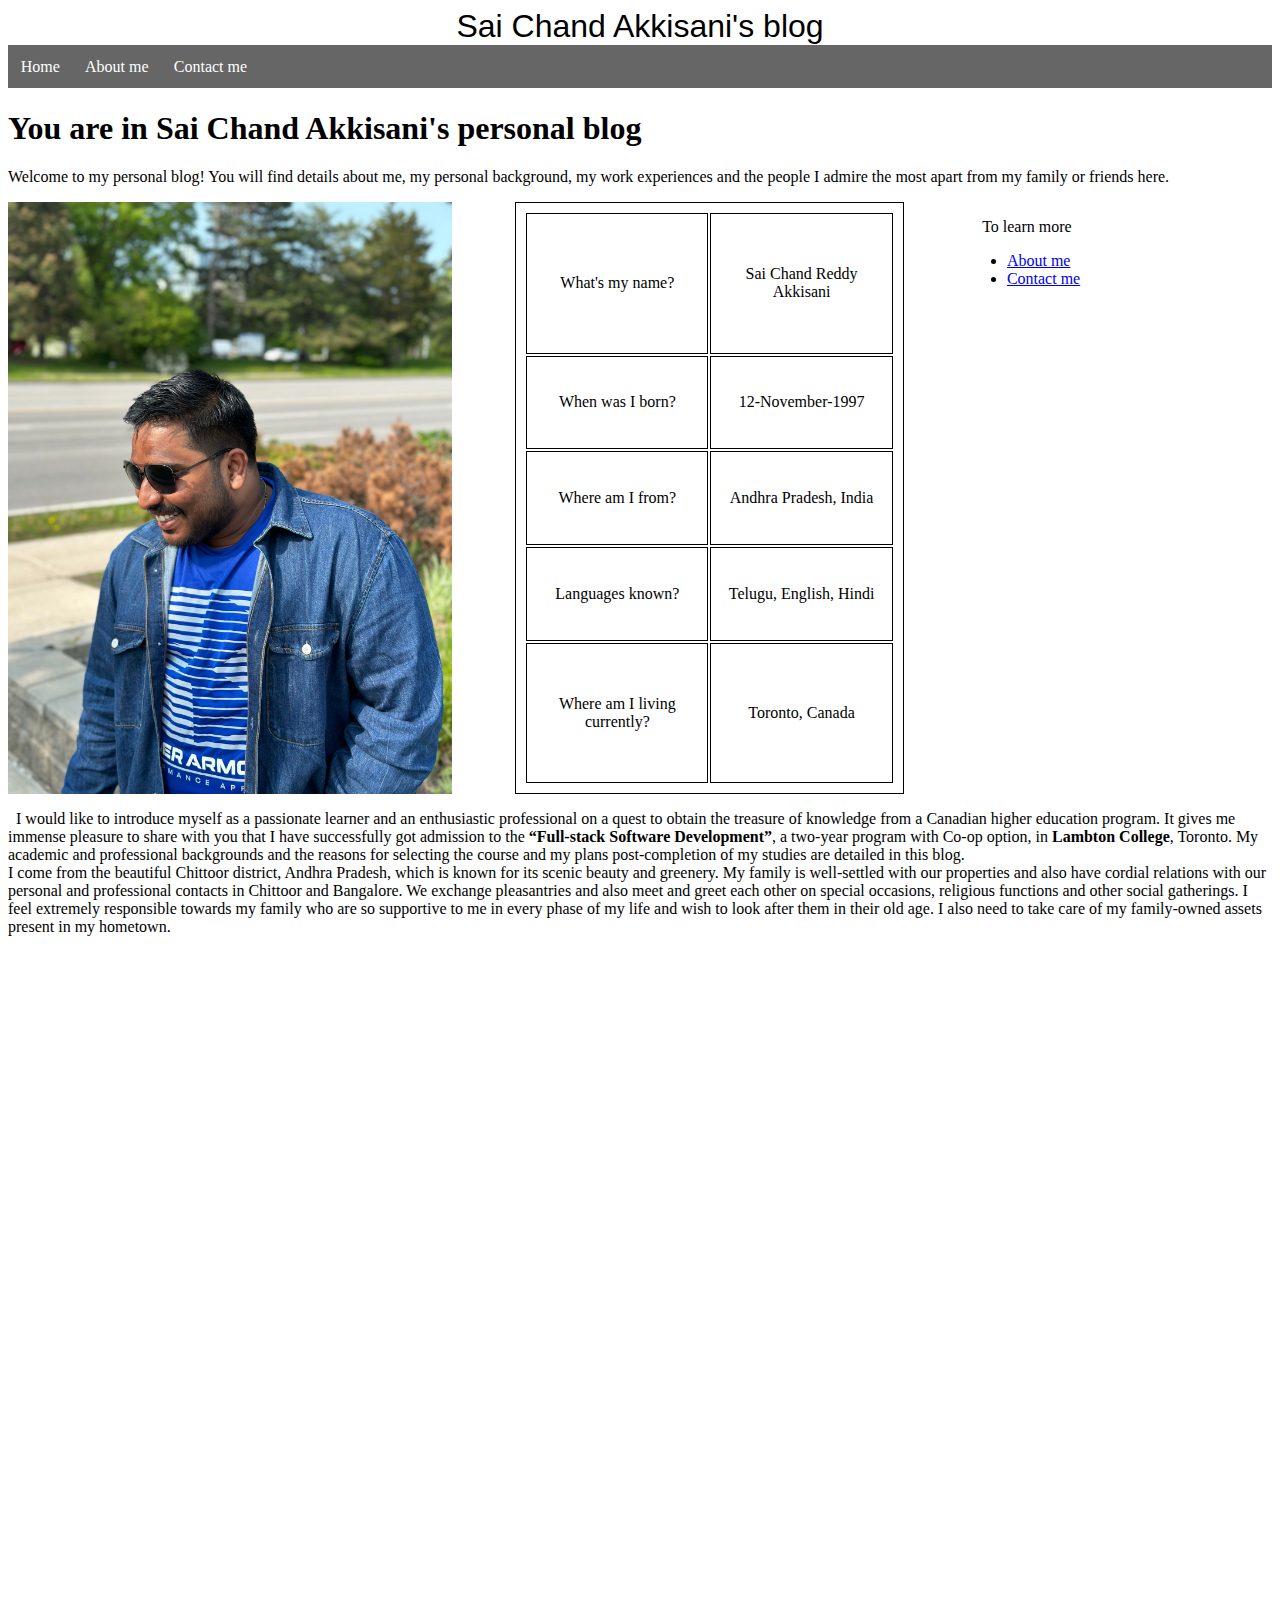
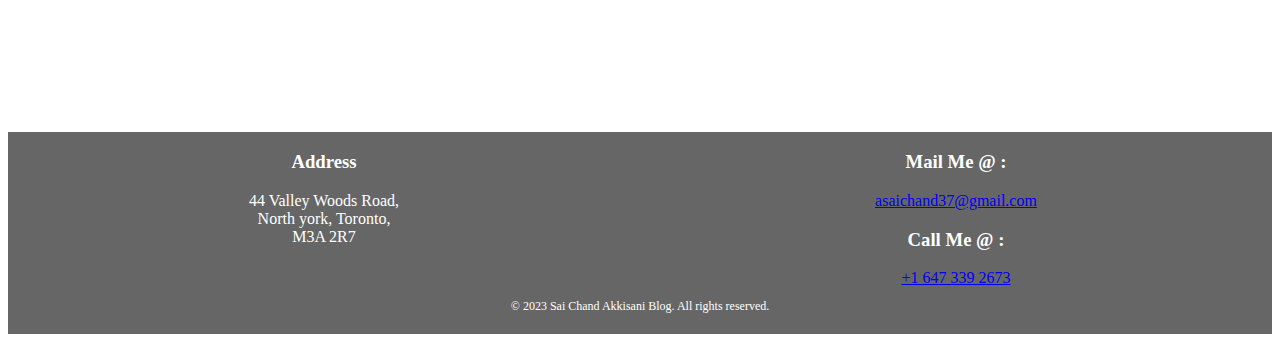
<file: myBlog_SaiChand_C0882366/myBlog_SaiChand_C0882366/html/index.html>
<!DOCTYPE html>
<!-- This is the html code for creating a web page for personal blog. Written by: Sai Chand Akkisani, Student Id: C0882366-->
<html>
<head>
	<meta charset="utf-8">
	<meta name="viewport" content="width=device-width, initial-scale=1">
	<link rel="stylesheet" href="../css/main.css">
	<title>Sai Chand</title>
</head>
<body>
	<div class = "blog-logo">
		<header class = "logo">
			Sai Chand Akkisani's blog
		</header>
		<!-- Navigation section starts-->
		<nav class = "nav-container">
			<a href = "index.html" class="active">Home</a>
			<a href = "about.html">About me</a>
			<a href = "contact.html">Contact me</a>
		</nav>
	</div>
	<div class = "main-section1-text">
		<h1 class = "main section1 heading">You are in Sai Chand Akkisani's personal blog</h1>
		<p class= "main section1 caption"> Welcome to my personal blog! You will find details about me, my personal background, my work experiences and the people I admire the most apart from my family or friends here.</p>
	</div>
			<section>
				<img src="../img/unnamed.jpg" alt="My photo">
					<table>
						<tbody>
							<tr>
								<td>
									What's my name?
								</td>
								<td>
									Sai Chand Reddy Akkisani
								</td>
							</tr>
							<tr>
								<td>
									When was I born?
								</td>
								<td>
									12-November-1997
								</td>
							</tr>
							<tr>
								<td>
									Where am I from?
								</td>
								<td>
									Andhra Pradesh, India
								</td>
							</tr>
							<tr>
								<td>
									Languages known?
								</td>
								<td>
									Telugu, English, Hindi
								</td>
							</tr>
							<tr>
								<td>
									Where am I living currently?
								</td>
								<td>
									Toronto, Canada
								</td>
							</tr>
						</tbody>
					</table>
				</div>
					<aside>
						<p style = "margin-left: 5%;"> To learn more</p>
						<ul>
							<li><a href = "about.html">About me</a></li>
							<li><a href = "contact.html">Contact me</a></li>
						</ul>
					</aside>
		  	</section>
		<div class= "main-content">
			<p>&nbsp;&nbsp;I would like to introduce myself as a passionate learner and an enthusiastic professional on a quest to obtain the treasure of knowledge from a Canadian higher education program. It gives me immense pleasure to share with you that I have successfully got admission to the <strong>“Full-stack Software Development”</strong>, a two-year program with Co-op option, in <strong>Lambton College</strong>, Toronto. My academic and professional backgrounds and the reasons for selecting the course and my plans post-completion of my studies are detailed in this blog.<br>I come from the beautiful Chittoor district, Andhra Pradesh, which is known for its scenic beauty and greenery. My family is well-settled with our properties and also have cordial relations with our personal and professional contacts in Chittoor and Bangalore. We exchange pleasantries and also meet and greet each other on special occasions, religious functions and other social gatherings. 

I feel extremely responsible towards my family who are so supportive to me in every phase of my life and wish to look after them in their old age. I also need to take care of my family-owned assets present in my hometown.
</p>
		</div>

</body>
<footer>
    <div class="content-padding flex">
        <div class="col1">
            <div class="row">
                <h3>Address</h3>
                <p>
                    44 Valley Woods Road, <br>
                    North york, Toronto, <br>
                    M3A 2R7
                </p>
            </div>
        </div>
        <div class="col2">
        	<div class="row">
                <h3> Mail Me @ : </h3>
                <a href="mailto:asaichand37@gmail.com">asaichand37@gmail.com</a>
            </div>
            <div class="row">
                <h3> Call Me @ : </h3>
                <a href="tel:+16473392673">+1 647 339 2673</a>
            </div>
        </div>
    </div>
    <p class="copyright">&copy; 2023 Sai Chand Akkisani Blog. All rights reserved.</p>
</footer>
</html>
</file>
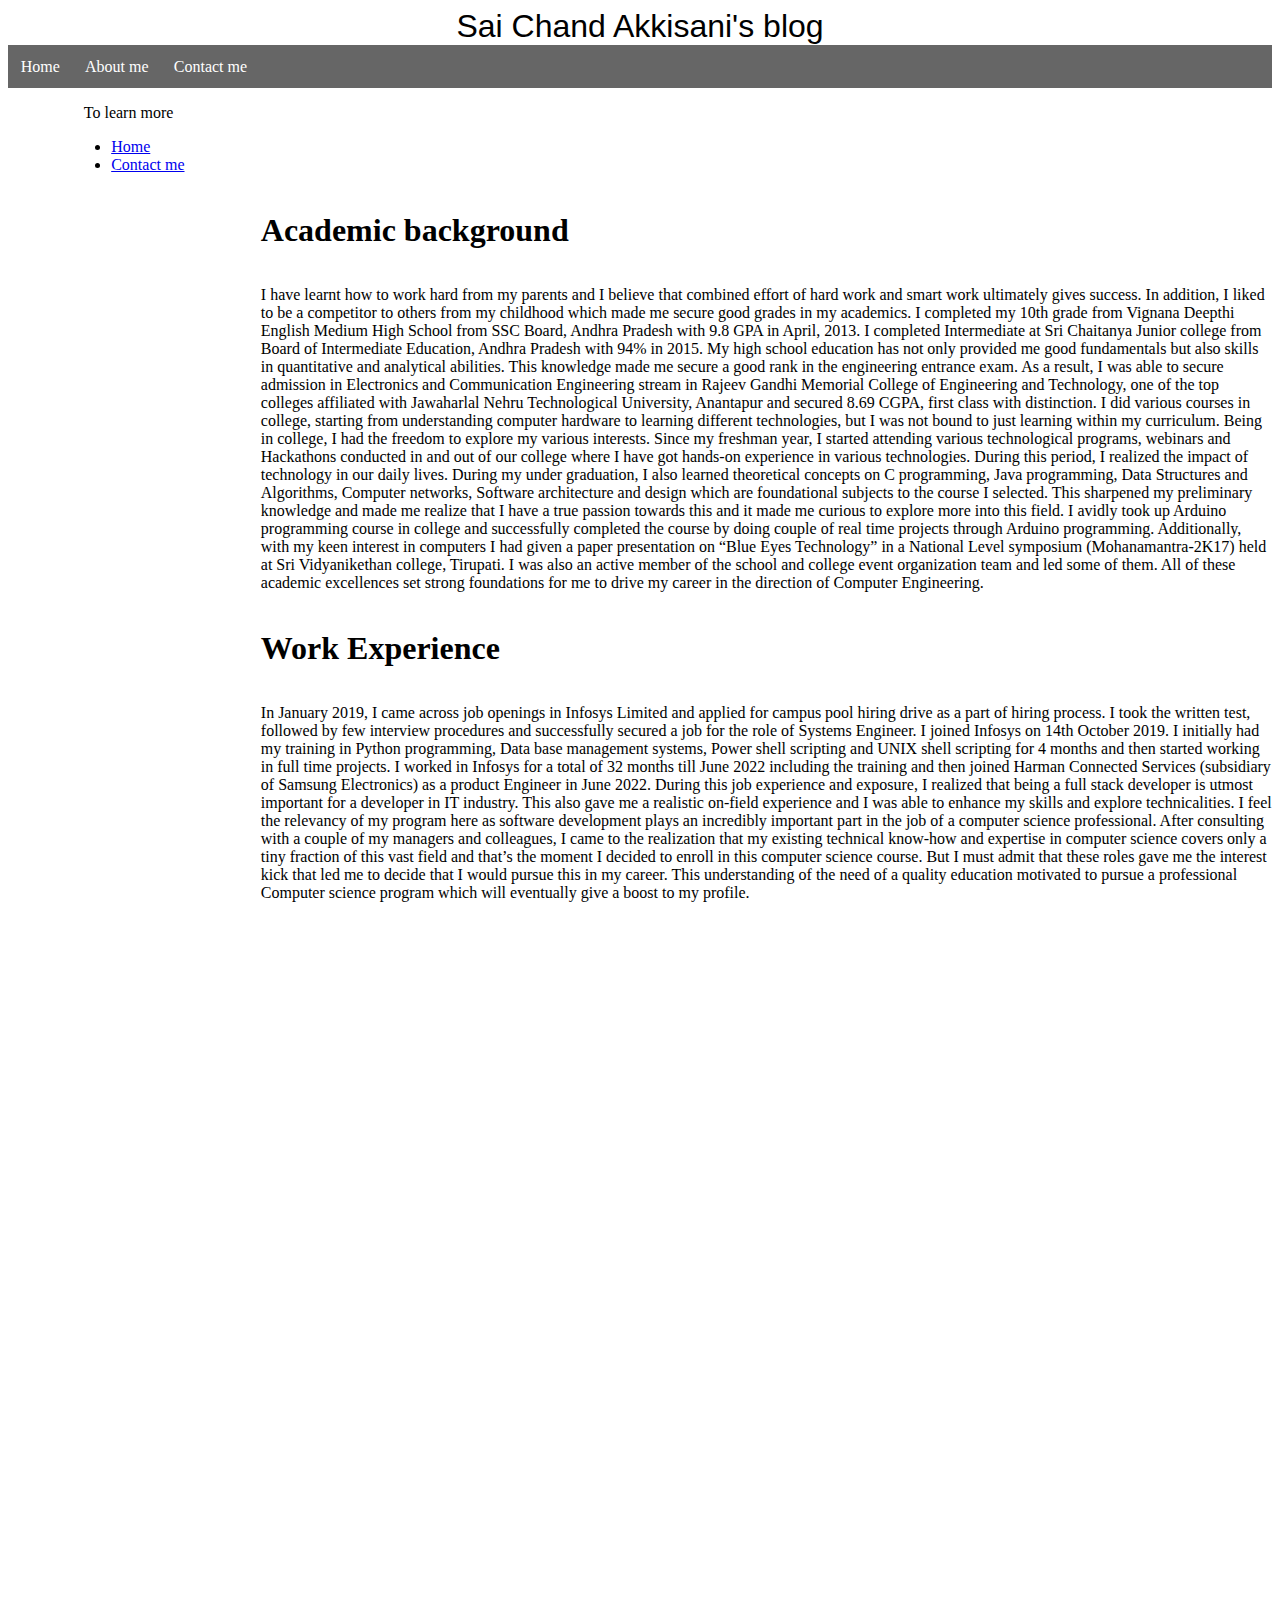
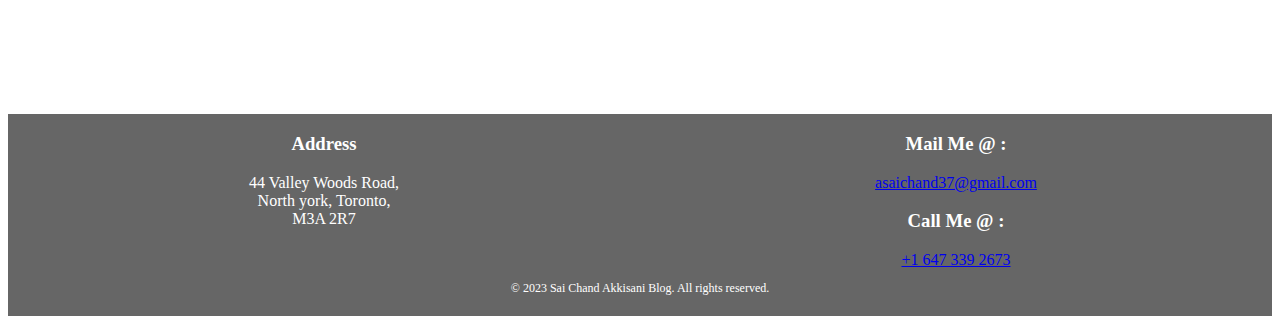
<file: myBlog_SaiChand_C0882366/myBlog_SaiChand_C0882366/html/about.html>
<!DOCTYPE html>
<html>
<head>
	<meta charset="utf-8">
	<meta name="viewport" content="width=device-width, initial-scale=1">
	<title>Sai Chand</title>
	<link rel="stylesheet" href="../css/main.css">
	<link rel="stylesheet" href="../css/content.css">
</head>
<body>
	<div class = "blog-logo">
		<header class = "logo">
			Sai Chand Akkisani's blog
		</header>
		<!-- Navigation section starts-->
		<nav class = "nav-container">
			<a href = "index.html" class="active">Home</a>
			<a href = "about.html">About me</a>
			<a href = "contact.html">Contact me</a>
		</nav>
	</div>
				<aside class="link" style="margin-left: 5%;width:20%;">
						<p style = "margin-left: 5%;"> To learn more</p>
						<ul>
							<li><a href = "index.html"> Home </a></li>
							<li><a href = "contact.html">Contact me</a></li>
						</ul>
					</aside>	
			<section class="matter" style="display: flex;flex-direction: column;margin-left:20%;">

					<h1>Academic background</h1>
					<p>
						
						I have learnt how to work hard from my parents and I believe that combined effort of hard work and smart work ultimately gives success. In addition, I liked to be a competitor to others from my childhood which made me secure good grades in my academics.  I completed my 10th grade from Vignana Deepthi English Medium High School from SSC Board, Andhra Pradesh with 9.8 GPA in April, 2013. I completed Intermediate at Sri Chaitanya Junior college from Board of Intermediate Education, Andhra Pradesh with 94% in 2015.

						My high school education has not only provided me good fundamentals but also skills in quantitative and analytical abilities. This knowledge made me secure a good rank in the engineering entrance exam. As a result, I was able to secure admission in Electronics and Communication Engineering stream in Rajeev Gandhi Memorial College of Engineering and Technology, one of the top colleges affiliated with Jawaharlal Nehru Technological University, Anantapur and secured 8.69 CGPA, first class with distinction.

						I did various courses in college, starting from understanding computer hardware to learning different technologies, but I was not bound to just learning within my curriculum. Being in college, I had the freedom to explore my various interests. Since my freshman year, I started attending various technological programs, webinars and Hackathons conducted in and out of our college where I have got hands-on experience in various  technologies. During this period, I realized the impact of technology in our daily lives.

						During my under graduation, I also learned theoretical concepts on C programming, Java programming, Data Structures and Algorithms, Computer networks, Software architecture and design which are foundational subjects to the course I selected. This sharpened my preliminary knowledge and made me realize that I have a true passion towards this and it made me curious to explore more into this field. I avidly took up Arduino programming course in college and successfully completed the course by doing couple of real time projects through Arduino programming. Additionally, with my keen interest in computers I had given a paper presentation on “Blue Eyes Technology” in a National Level symposium (Mohanamantra-2K17) held at Sri Vidyanikethan college, Tirupati. I was also an active member of the school and college event organization team and led some of them. All of these academic excellences set strong foundations for me to drive my career in the direction of Computer Engineering.

					</p>
					<h1>Work Experience</h1>
					<p>
						
						In January 2019, I came across job openings in Infosys Limited and applied for campus pool hiring drive as a part of hiring process. I took the written test, followed by few interview procedures and successfully secured a job for the role of Systems Engineer. I joined Infosys on 14th October 2019. I initially had my training in Python programming, Data base management systems, Power shell scripting and UNIX shell scripting for 4 months and then started working in full time projects. I worked in Infosys for a total of 32 months till June 2022 including the training and then joined Harman Connected Services (subsidiary of Samsung Electronics) as a product Engineer in June 2022. During this job experience and exposure, I realized that being a full stack developer is utmost important for a developer in IT industry. This also gave me a realistic on-field experience and I was able to enhance my skills and explore technicalities. I feel the relevancy of my program here as software development plays an incredibly important part in the job of a computer science professional. After consulting with a couple of my managers and colleagues, I came to the realization that my existing technical know-how and expertise in computer science covers only a tiny fraction of this vast field and that’s the moment I decided to enroll in this computer science course. But I must admit that these roles gave me the interest kick that led me to decide that I would pursue this in my career. This understanding of the need of a quality education motivated to pursue a professional Computer science program which will eventually give a boost to my profile. 
					</p>
		  	</section>
</body>
<footer>
    <div class="content-padding flex">
        <div class="col1">
            <div class="row">
                <h3>Address</h3>
                <p>
                    44 Valley Woods Road, <br>
                    North york, Toronto, <br>
                    M3A 2R7
                </p>
            </div>
        </div>
        <div class="col2">
        	<div class="row">
                <h3> Mail Me @ : </h3>
                <a href="mailto:asaichand37@gmail.com">asaichand37@gmail.com</a>
            </div>
            <div class="row">
                <h3> Call Me @ : </h3>
                <a href="tel:+16473392673">+1 647 339 2673</a>
            </div>
        </div>
    </div>
    <p class="copyright">&copy; 2023 Sai Chand Akkisani Blog. All rights reserved.</p>
</footer>
</html>
</file>
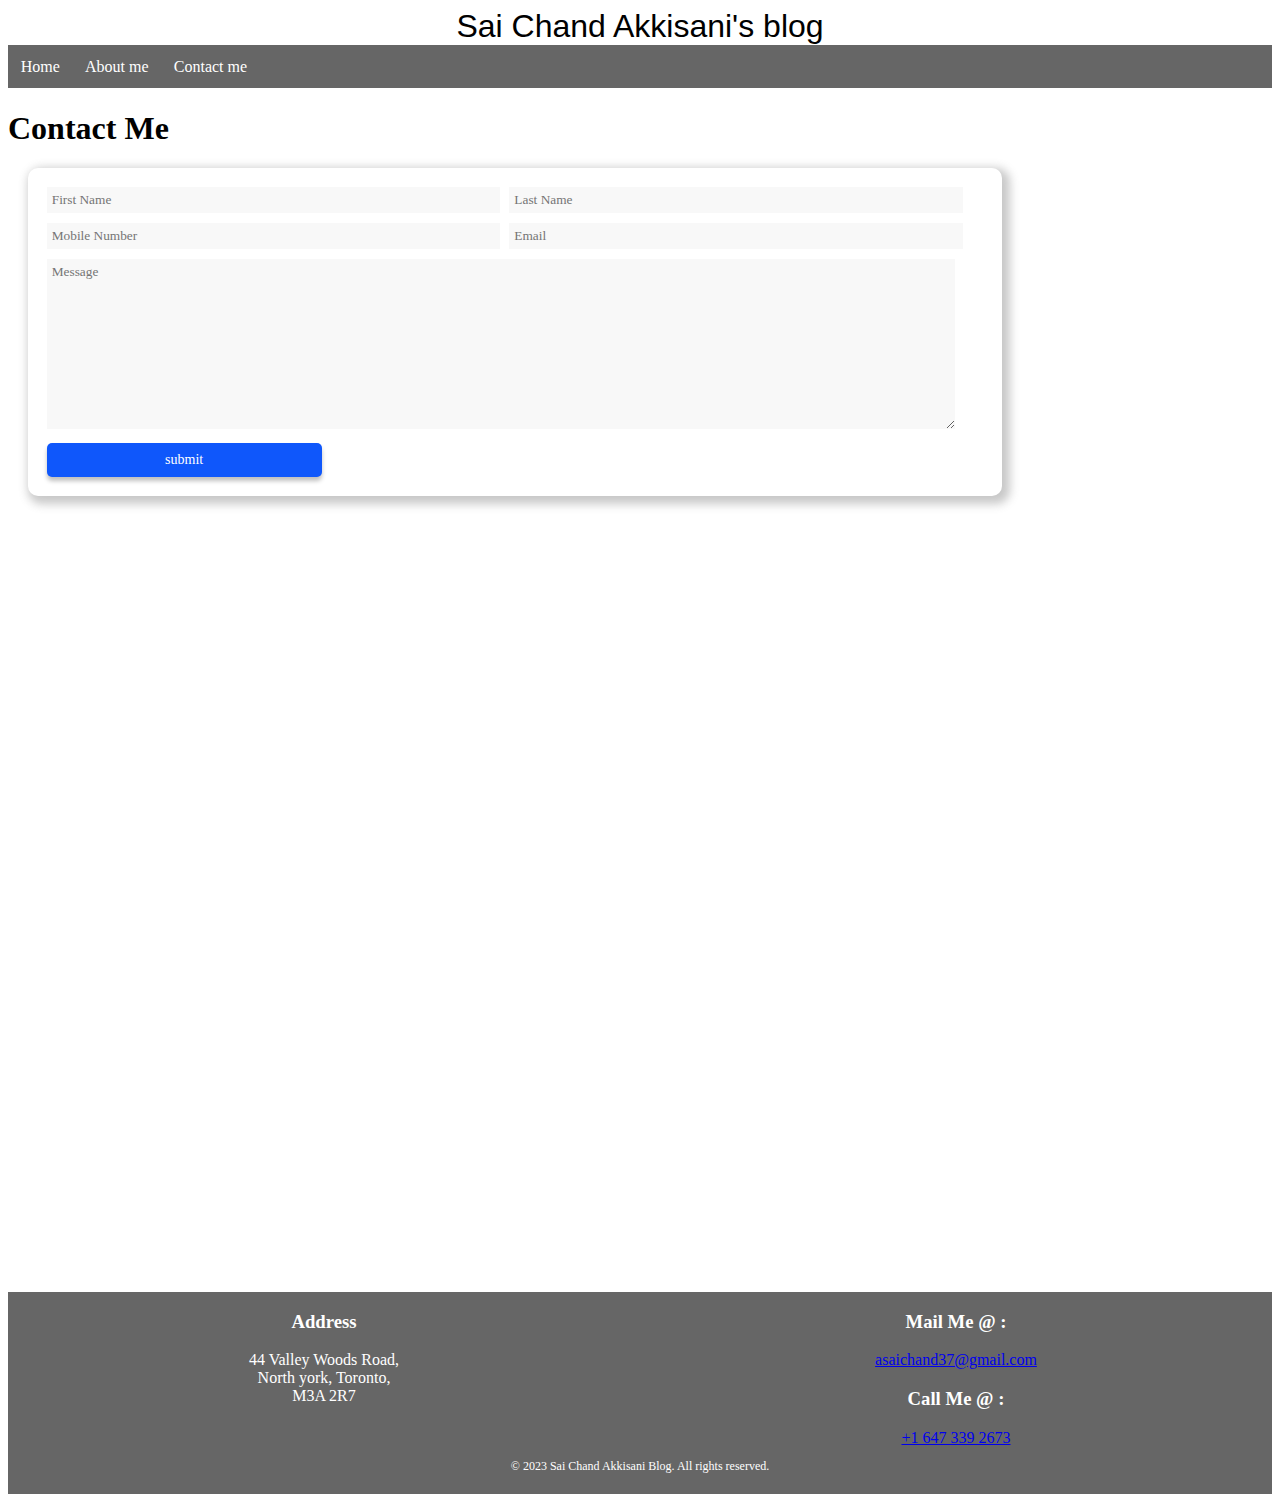
<file: myBlog_SaiChand_C0882366/myBlog_SaiChand_C0882366/html/contact.html>
<!DOCTYPE html>
<html>
<head>
	<meta charset="utf-8">
	<meta name="viewport" content="width=device-width, initial-scale=1">
	<title>Sai Chand</title>
	<link rel="stylesheet" href="../css/main.css">
	<link rel="stylesheet" href="../css/content.css">
</head>
<body>
	<div class = "blog-logo">
		<header class = "logo">
			Sai Chand Akkisani's blog
		</header>
		<!-- Navigation section starts-->
		<nav class = "nav-container">
			<a href = "index.html" class="active">Home</a>
			<a href = "about.html">About me</a>
			<a href = "contact.html">Contact me</a>
		</nav>
	</div>
	 <section>
            <!-- end heading content section  -->
            <div class="content-padding">
                <h1 class="sub-heading">Contact Me</h1>
                <div class="card-container sb">
                    <div class="form-container">
                        <form id="contact-form" method="get" action="https://www.google.com/">
                            <div class="form-controller-50">
                                <input class="width-99 firstname" type="text" name="firstname" placeholder="First Name" maxlength="100" required>
                            </div>
                            <div class="form-controller-50">
                                <input class="width-99 lastname" type="text" name="lastname" placeholder="Last Name" maxlength="100" required>
                            </div>
                            <div class="form-controller-50">
                                <input class="width-99 firstname" type="tel" name="mobilenumber" placeholder="Mobile Number" required>
                            </div>
                            <div class="form-controller-50">
                                <input class="width-99 lastname" type="email" name="email" placeholder="Email" maxlength="100" required>
                            </div>
                            <div class="form-controller-100">
                                <textarea name="message" rows="10" placeholder="Message" minlength="20" maxlength="1000" required></textarea>
                            </div>
                            <input type="submit" value="submit">
                        </form>
                        <!-- end form section  -->
                    </div>
                    <!-- end form container section  -->
                </div>
            </div>
        </section>
</body>
<footer>
    <div class="content-padding flex">
        <div class="col1">
            <div class="row">
                <h3>Address</h3>
                <p>
                    44 Valley Woods Road, <br>
                    North york, Toronto, <br>
                    M3A 2R7
                </p>
            </div>
        </div>
        <div class="col2">
        	<div class="row">
                <h3> Mail Me @ : </h3>
                <a href="mailto:asaichand37@gmail.com">asaichand37@gmail.com</a>
            </div>
            <div class="row">
                <h3> Call Me @ : </h3>
                <a href="tel:+16473392673">+1 647 339 2673</a>
            </div>
        </div>
    </div>
    <p class="copyright">&copy; 2023 Sai Chand Akkisani Blog. All rights reserved.</p>
</footer>
</html>
</file>
<file: myBlog_SaiChand_C0882366/myBlog_SaiChand_C0882366/css/main.css>
/*This is the CSS code for creating a web page for personal blog. Written by: Sai Chand Akkisani, Student Id: C0882366*/

@media only screen and (min-width: 320px) and (max-width: 480px) {
 	.logo{
	text-align: center;
	font-family: sans-serif;
	font-size: xx-large;
}

.nav-container{
	padding:0;
	margin:0;
	background-color: #666;
	display: flex;

}

.nav-container a {
	padding: 1%;
	color: white;
	text-decoration: none;

}


section{
    
	display: flex;
	flex-direction: column;
	
}

section img{
	height: 27em;
    width: 15em;
}
}

section table,td,th{
	margin-left: 5%;
	border:1px solid black;
	text-align: center;
	padding:8px;
	width:50%;

}

aside{
	margin-left: 5%;
	width:40%;
	
}



}




/*Style section for Tablets*/
@media only screen and (min-width: 481px) and (max-width: 768px) {
	.logo{
	text-align: center;
	font-family: sans-serif;
	font-size: xx-large;
}

.nav-container{
	padding:0;
	margin:0;
	background-color: #666;
	display: flex;

}

.nav-container a {
	padding: 1%;
	color: white;
	text-decoration: none;

}


section{
    
	display: flex;
	flex-direction: row;
	
}

section img{
	height:37em;
	width:30em;
}

section table,td,th{
	margin-left: 5%;
	border:1px solid black;
	text-align: center;
	padding:8px;
	width:50%;

}

aside{
	margin-left: 5%;
	width:40%;
	
}



}




/*Style section for Desktop/large screens*/
@media only screen and (min-width: 769px) {
	.logo{
	text-align: center;
	font-family: sans-serif;
	font-size: xx-large;
}

.nav-container{
	padding:0;
	margin:0;
	background-color: #666;
	display: flex;

}

.nav-container a {
	padding: 1%;
	color: white;
	text-decoration: none;

}


section{
    
	display: flex;
	flex-direction: row;
	
}

section img{
	height:37em;
	width:30em;
}

section table,td,th{
	margin-left: 5%;
	border:1px solid black;
	text-align: center;
	padding:8px;
	width:50%;

}

aside{
	margin-left: 5%;
	width:40%;
	
}
footer {
    background-color: #666;   
    color: white;
    margin-top:30%;
}

}


footer {
    background-color: #666;   
    color: white;
    margin-top:63%;
}

.flex {
    display: flex;
    justify-content: space-around;
}

.col1, .col2 {
    width: 30%;
    text-align: center;
}


.copyright {
    text-align: center;
    padding-bottom: 20px;
    font-size: 12px;
}
</file>
<file: myBlog_SaiChand_C0882366/myBlog_SaiChand_C0882366/css/content.css>
.sub-text {
    width:100%;
    display: flex;
    flex-direction: row;
    justify-content: space-around;
}

/*styles for image in sub-text*/
.sub-text > img {
    width: 100%;
}

/*styles for common flex model*/
.sb {
    justify-content: space-between;
}

/*styles for form container*/
.form-container {
    width: 100%;
    margin-left: 20px;
    padding: 2%;
    background: #FFFFFF;
    box-shadow: 2px 2px #FFFFFF;
    border-radius: 10px;
    box-shadow: 4px 4px 10px 4px rgba(88,88,88,0.33);
    display: flex;
    flex-wrap: wrap;
}

/*styles for form*/
form {
    display: flex;
    flex-wrap: wrap;
}

/*styles for form elements*/
.form-controller-50 {
    width: 50%;
    display: flex;
}

/*styles for form elements*/
.form-controller-100{
    width: 100%;
}

/*styles for form elements*/
.width-99{
    width: 99%;
}

/*styles for form elements*/
.firstname{
    margin: auto 1% 10px auto;
}

/*styles for form elements*/
.lastname{
    margin: auto auto 10px 1%;
}

/*styles for form elements*/
input, select, textarea {
    padding: 5px;
    font-family: 'Poppins';
    outline: none;
    border: none;
    background: #F8F8F8;
}

/*styles for focus effect for form elements*/
input:focus, select:focus, textarea:focus {
    border: 1px solid #0F57FB;
}

/*styles for textarea form elements*/
textarea {
    width: 98%;
    margin-bottom: 10px;
    resize: vertical;
}

/*styles for select form elements*/
select {
    width: 100%;
    margin-bottom: 10px;
}

/*styles for input form elements*/
input[type=submit] {
    width: 30%;
    background: #0F57FB;
    color: white;
    height: 34px;
    box-shadow: 0px 4px 4px rgba(0, 0, 0, 0.25);
    margin: auto 0;
    border-radius: 5px;
    border: none;
    font-family: 'Poppins';
    font-style: normal;
    font-weight: 500;
    font-size: 14px;
    line-height: 15px;
}

/*styles for hover effect on input form elements*/
input[type=submit]:hover {
    transform: scale(1.025);
    cursor: pointer;
}

@media only screen and (min-width: 320px) and (max-width: 480px) {
   .logo{
	text-align: center;
	font-family: sans-serif;
	font-size: xx-large;
}

.nav-container{
	padding:0;
	margin:0;
	background-color: #666;
	display: flex;

}

.nav-container a {
	padding: 1%;
	color: white;
	text-decoration: none;

}

/*Style section for Tablets*/
@media only screen and (min-width: 481px) and (max-width: 768px) {
	.logo{
	text-align: center;
	font-family: sans-serif;
	font-size: xx-large;
}

.nav-container{
	padding:0;
	margin:0;
	background-color: #666;
	display: flex;

}

.nav-container a {
	padding: 1%;
	color: white;
	text-decoration: none;

}

section{
	flex-direction: column;
}

.main-section2-image img{
    height:37em;
	width:30em;
}


}




/*Style section for Desktop/large screens*/
@media only screen and (min-width: 769px) {
	.logo{
	text-align: center;
	font-family: sans-serif;
	font-size: xx-large;
}

.nav-container{
	padding:0;
	margin:0;
	background-color: #666;
	display: flex;

}

.nav-container a {
	padding: 1%;
	color: white;
	text-decoration: none;

}

.matter{
    
	display: flex;
	flex-direction: column;
	margin-left:20%;
	
}

.link{
	margin-left: 5%;
	width:20%;
	
}
}

footer {
    background-color: #666;  
    margin-top:10%;
}

.flex {
    display: flex;
    justify-content: space-around;
}

.col1, .col2 {
    width: 30%;
    text-align: center;
}


.copyright {
    text-align: center;
    padding-bottom: 20px;
    font-size: 12px;
}
</file>
